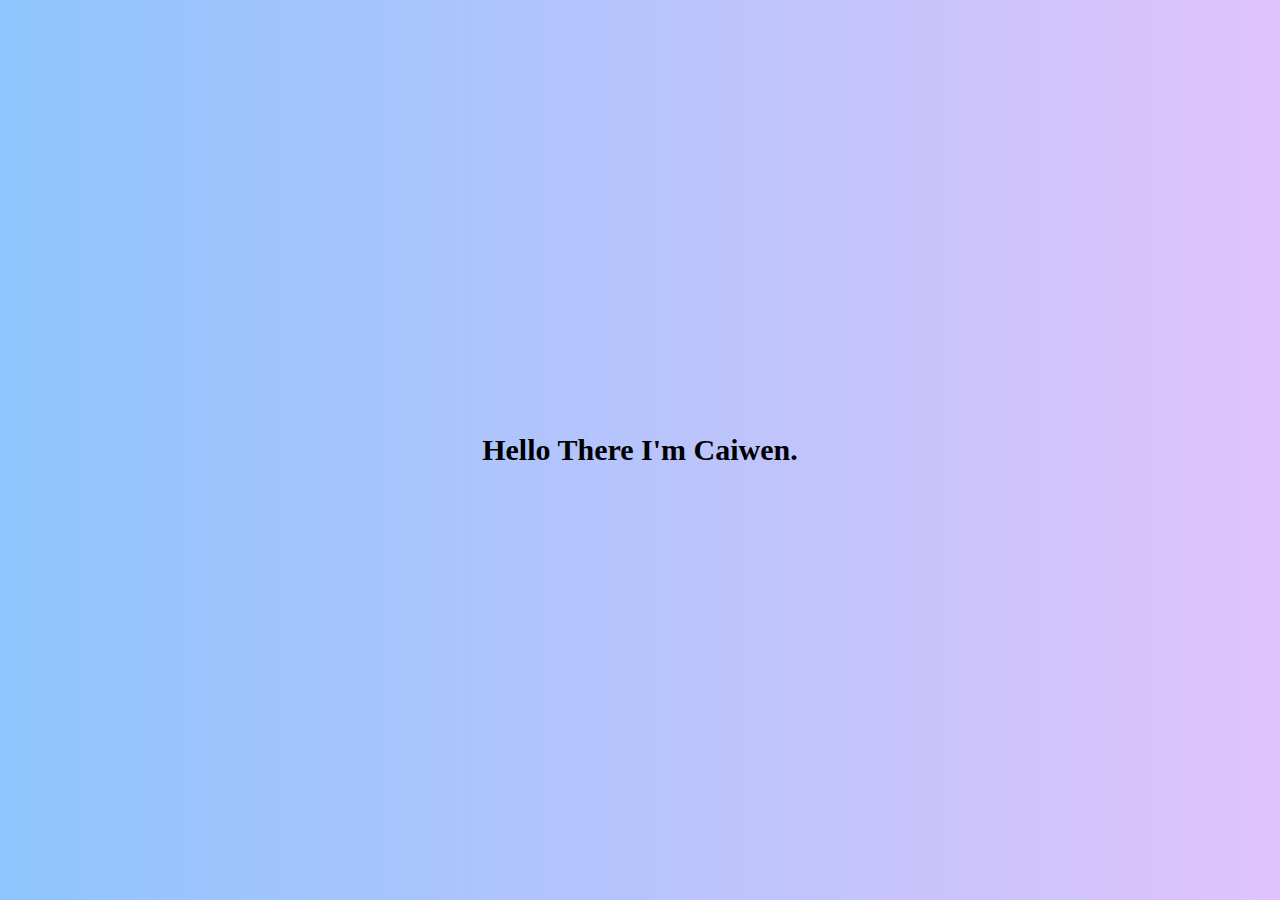
<file: index.html>
<!DOCTYPE html>
<html lang="en">
<head>
    <meta charset="UTF-8">
    <meta name="keywords" content="caiwen" />
    <title>Cai Wen</title>
    <link rel="stylesheet" href="style.css">
</head>
<body>
    <div class="hello">Hello There I'm <span class="secret">Caiwen.</span></div>

    <div class="loginEntry" style="display:none" >
        <form action="">
            <input type="password" id="inputPsw" placeholder="caiwen"  >
            <button style="cursor: pointer;" id="loginButton">🖤</button>
        </form>
    </div>



    <script src="index.js"></script> 
</body>
</html>
</file>
<file: style.css>
body {
    background-color: #8EC5FC;
    background-image: linear-gradient(62deg, #8EC5FC 0%, #E0C3FC 100%);

}
.hello {
    position: absolute;
    top: 50%;
    left: 50%;
    transform: translate(-50%, -50%);
    font-size: 30px;
    font-weight: bold;
}
.secret {
    cursor: wait;
}

.loginEntry {
    position: absolute;
    top: 50%;
    left: 50%;
    transform: translate(-50%, -50%);
    font-size: 30px;
    font-weight: bold;
}

#inputPsw ,#loginButton {
    background-image: linear-gradient(120deg, #e0c3fc 0%, #8ec5fc 100%);
}
</file>
